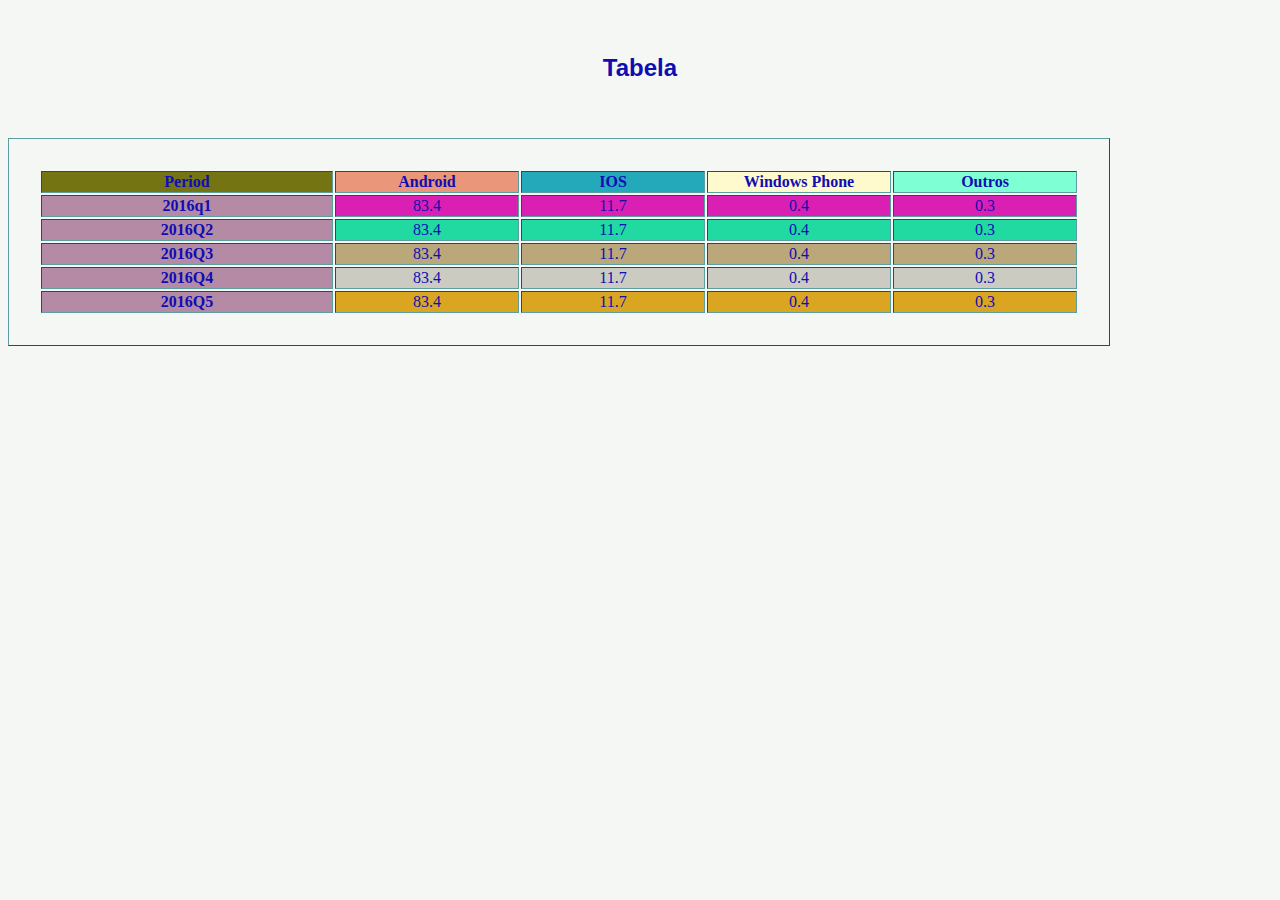
<file: src/pages/tabela/index.html>
<!DOCTYPE html>
<html lang="en">
<head>
    <meta charset="UTF-8">
    <meta name="viewport" content="width=device-width, initial-scale=1.0">
    <link rel="stylesheet" href="/src/pages/tabela/index.css">
    <title>tabela</title>
</head>
<body>
    <pre>
    <h2> Tabela </h2>
    <table border="1">
        <thead>
            <th id="period">Period</th>
            <th id="android">Android</th>
            <th id="ios">IOS</th>
            <th id="windows">Windows Phone</th>
            <th id="outros">Outros</th>
        </thead>

        <tbody>
            <tr>
                <td class="coluna1">2016q1</td>
                <td class="linha1">83.4</td>
                <td class="linha1">11.7</td>
                <td class="linha1">0.4</td>
                <td class="linha1">0.3</td>
            </tr>
            <tr>
                <td class="coluna1">2016Q2</td>
                <td class="linha2">83.4</td>
                <td class="linha2">11.7</td>
                <td class="linha2">0.4</td>
                <td class="linha2">0.3</td>
            </tr>
            <tr>
                <td class="coluna1">2016Q3</td>
                <td class="linha3">83.4</td>
                <td class="linha3">11.7</td>
                <td class="linha3">0.4</td>
                <td class="linha3">0.3</td>
            </tr>
            <tr>
                <td class="coluna1">2016Q4</td>
                <td class="linha4">83.4</td>
                <td class="linha4">11.7</td>
                <td class="linha4">0.4</td>
                <td class="linha4">0.3</td>
            </tr>
            <tr>
                <td class="coluna1">2016Q5</td>
                <td class="linha5">83.4</td>
                <td class="linha5">11.7</td>
                <td class="linha5">0.4</td>
                <td class="linha5">0.3</td>
            </tr>
  
            
        </tbody>

    </table>
</pre>
</body>
</html>
</file>
<file: src/pages/tabela/index.css>
table{
    padding: 30px;
    border-color: cadetblue;

}

td{
    text-align:center;
}

thead{
    color: rgb(16,13,179);
}
.coluna1{
font-weight:bolder;
background-color: rgb(180, 138, 165);
}
th{
    width: 180px;
}
#period {
    background-color: rgb(116, 116, 19);
    width: 250px;
    padding-left: 20px;
    padding-right: 20px;

}
#android{
    background-color: darksalmon;

}
#ios{
    background-color: rgb(36,169,187);
}
#windows {
    background-color: lemonchiffon;

}

#outros{
background-color: aquamarine;
}

pre {
    font-family: Verdana;
    color: rgb(16,13,179);
}

body{
    background-color: rgba(217, 228, 215, 0.285);
}
ol{
    color: chartreuse;
}
ul{
    color: rgb(33, 172, 79);
}
h2{
   text-align: center;
  font-family: 'Franklin Gothic Medium', 'Arial Narrow', Arial, sans-serif;
}
.linha1{
    background-color: rgb(218, 32, 178);
}
.linha2{
    background-color: rgb(32, 218, 162);
}
.linha3{
    background-color: rgb(186, 168, 122);
}
.linha4{
    background-color: rgb(203, 203, 194);
}
.linha5{
    background-color: goldenrod;
}
</file>
